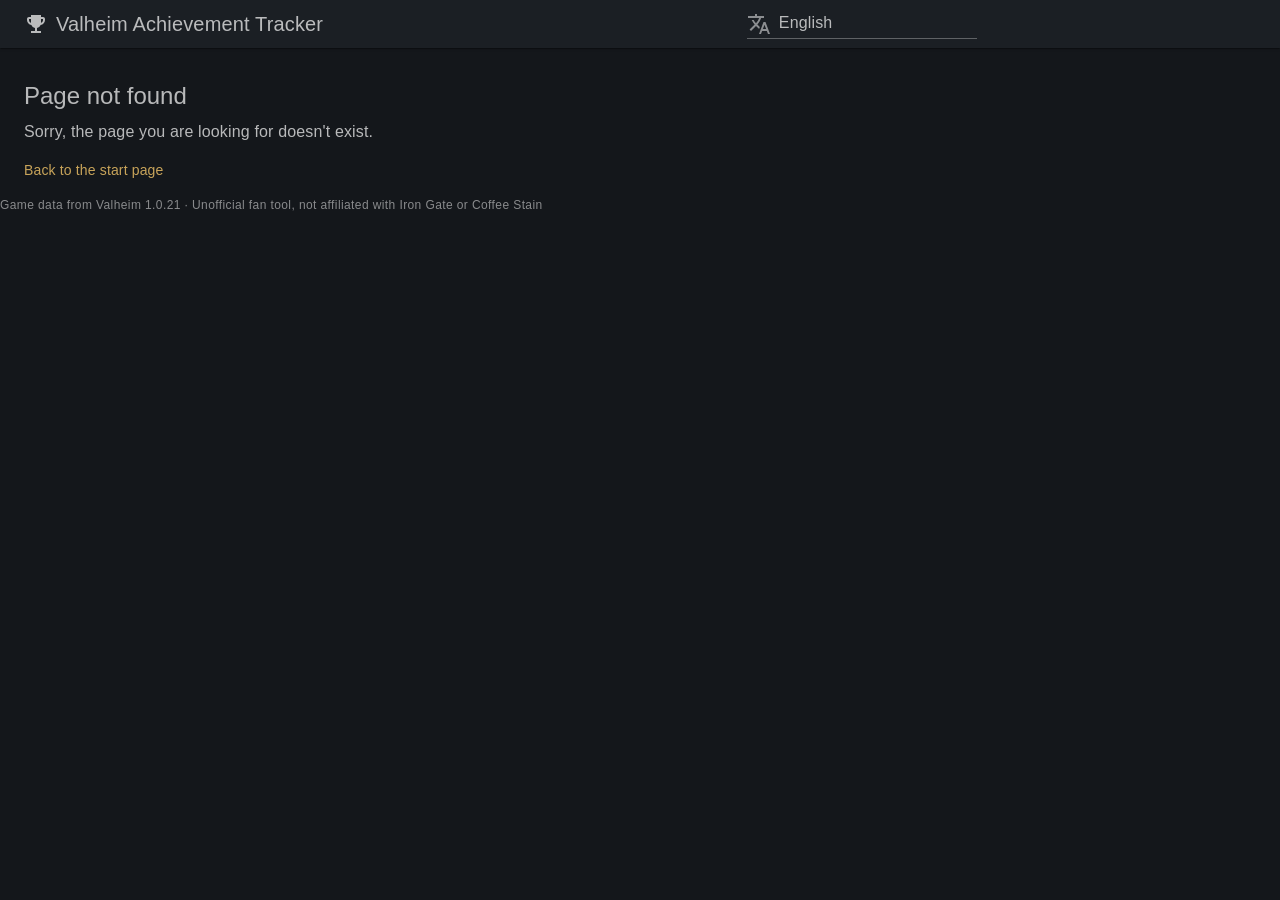
<file: index.html>
<!DOCTYPE html>
<html lang="en">

<head>
    <meta charset="utf-8" />
    <meta name="viewport" content="width=device-width, initial-scale=1.0" />
    <title>Valheim Achievement Tracker</title>
    <meta name="description" content="Check your Valheim achievement progress from your character save. Runs entirely in your browser." />
    <base href="/" />
    <link href="_framework/dotnet.f9obd7xeeu.js" rel="preload" as="script" fetchpriority="high" crossorigin="anonymous" integrity="sha256-bXch9rI0jQ+tEBh2Phg+76Idc58bIpOWzW2Vw9jaDv0=" />
    <link rel="manifest" href="manifest.webmanifest" />
    <link rel="icon" type="image/svg+xml" href="icon.svg" />
    <link rel="apple-touch-icon" href="icon-192.png" />
    <meta name="theme-color" content="#1b1f24" />
    <link rel="stylesheet" href="_content/MudBlazor/MudBlazor.min.css" />
    <link rel="stylesheet" href="css/app.css" />
    <script type="importmap">{
  "imports": {
    "./_framework/blazor.webassembly.js": "./_framework/blazor.webassembly.w3qd1tpl0e.js",
    "./_framework/dotnet.js": "./_framework/dotnet.f9obd7xeeu.js",
    "./_framework/dotnet.native.js": "./_framework/dotnet.native.nmj8svp824.js",
    "./_framework/dotnet.runtime.js": "./_framework/dotnet.runtime.v06hirbjsv.js"
  },
  "scopes": {},
  "integrity": {
    "./_framework/blazor.webassembly.js": "sha256-lDXsDYFgm62F+YUvxES7IOTCXYpiHpU3uR45YdC6mq4=",
    "./_framework/blazor.webassembly.w3qd1tpl0e.js": "sha256-lDXsDYFgm62F+YUvxES7IOTCXYpiHpU3uR45YdC6mq4=",
    "./_framework/dotnet.f9obd7xeeu.js": "sha256-bXch9rI0jQ+tEBh2Phg+76Idc58bIpOWzW2Vw9jaDv0=",
    "./_framework/dotnet.js": "sha256-bXch9rI0jQ+tEBh2Phg+76Idc58bIpOWzW2Vw9jaDv0=",
    "./_framework/dotnet.native.js": "sha256-oeLlCFKrFUTpY3tr7btUeo6qCzFilzMnFJ4LO0W+O9c=",
    "./_framework/dotnet.native.nmj8svp824.js": "sha256-oeLlCFKrFUTpY3tr7btUeo6qCzFilzMnFJ4LO0W+O9c=",
    "./_framework/dotnet.runtime.js": "sha256-QbnqrZGHtGq7wudS17/AYEPpH9JkphrsyVllD6JHmds=",
    "./_framework/dotnet.runtime.v06hirbjsv.js": "sha256-QbnqrZGHtGq7wudS17/AYEPpH9JkphrsyVllD6JHmds="
  }
}</script>
</head>

<body>
    <div id="app">
        <svg class="loading-progress">
            <circle r="40%" cx="50%" cy="50%" />
            <circle r="40%" cx="50%" cy="50%" />
        </svg>
        <div class="loading-progress-text"></div>
    </div>

    <div id="blazor-error-ui">
        An unhandled error has occurred.
        <a href="." class="reload">Reload</a>
        <span class="dismiss">🗙</span>
    </div>
    <script src="js/pwa.js"></script>
    <script src="js/editor.js"></script>
    <script src="_framework/blazor.webassembly.w3qd1tpl0e.js"></script>
    <script src="_content/MudBlazor/MudBlazor.min.js"></script>
</body>

</html>
</file>
<file: css/app.css>
.drop-zone {
    position: relative;
    border: 2px dashed var(--mud-palette-lines-inputs);
    transition: border-color .15s, background-color .15s;
}

    .drop-zone:hover, .drop-zone.dragging {
        border-color: var(--mud-palette-primary);
        background-color: rgba(200, 164, 90, 0.06);
    }

.drop-zone-input {
    position: absolute;
    inset: 0;
    opacity: 0;
    cursor: pointer;
    z-index: 2;
}

.demo-card {
    height: 100%;
    justify-content: flex-start;
    text-align: left;
    text-transform: none;
}

.save-locations table {
    border-collapse: collapse;
    font-size: .75rem;
    margin: 4px 0;
}

    .save-locations th, .save-locations td {
        padding: 2px 12px 2px 0;
        text-align: left;
        vertical-align: top;
    }

    .save-locations th {
        font-weight: 500;
        white-space: nowrap;
    }

    .save-locations code {
        word-break: break-all;
        user-select: all;
    }

.achievement-card {
    cursor: pointer;
    height: 100%;
    transition: border-color .15s, transform .15s;
}

    .achievement-card:hover {
        border-color: var(--mud-palette-primary);
        transform: translateY(-1px);
    }

    .achievement-card.met {
        border-color: rgba(200, 164, 90, 0.55);
    }

.language-select {
    max-width: 230px;
    flex: 0 0 auto;
}

.requirement-table td {
    vertical-align: middle;
}

.material-section-toggle {
    display: inline-flex;
    align-items: center;
    gap: 4px;
    padding: 2px 0;
    background: none;
    border: none;
    font: inherit;
    font-size: 0.875rem;
    cursor: pointer;
}

    .material-section-toggle:hover {
        color: var(--mud-palette-primary) !important;
    }

.material-grid {
    display: grid;
    grid-template-columns: repeat(auto-fill, minmax(200px, 1fr));
    column-gap: 24px;
    font-size: 0.875rem;
}

    .material-grid .material-cell {
        display: flex;
        justify-content: space-between;
        gap: 8px;
        border-bottom: 1px solid var(--mud-palette-lines-default);
        padding: 2px 0;
    }

        .material-grid .material-cell span:last-child {
            font-variant-numeric: tabular-nums;
            white-space: nowrap;
        }

.raw-table td, .raw-table th {
    vertical-align: top;
}

.raw-table code {
    font-size: 0.8em;
    opacity: 0.75;
    word-break: break-all;
}

.raw-table .raw-long {
    white-space: pre-line;
    min-width: 280px;
    max-width: 640px;
}

.raw-table .raw-group td {
    font-weight: 600;
    color: var(--mud-palette-primary);
    padding-top: 12px;
}

.share-link textarea {
    font-family: Consolas, monospace;
    font-size: 0.8em;
    word-break: break-all;
}

.inventory-grid {
    display: grid;
    grid-template-columns: repeat(8, minmax(0, 1fr));
    gap: 4px;
}

.inventory-cell {
    position: relative;
    aspect-ratio: 1;
    border: 1px solid var(--mud-palette-lines-default);
    border-radius: 4px;
    background: rgba(255, 255, 255, 0.03);
    padding: 4px;
    display: flex;
    align-items: center;
    justify-content: center;
    text-align: center;
    overflow: hidden;
}

    .inventory-cell.empty {
        background: transparent;
        opacity: 0.4;
    }

    .inventory-cell.equipped {
        border: 2px solid var(--mud-palette-primary);
    }

    .inventory-cell.cheated {
        border: 2px solid var(--mud-palette-error);
        background: rgba(244, 67, 54, 0.12);
    }

.inventory-name {
    font-size: 0.72rem;
    line-height: 1.1;
    display: -webkit-box;
    -webkit-line-clamp: 3;
    -webkit-box-orient: vertical;
    overflow: hidden;
}

.inventory-quality, .inventory-stack {
    position: absolute;
    font-size: 0.7rem;
    font-weight: 600;
}

.inventory-quality {
    top: 2px;
    left: 4px;
    color: var(--mud-palette-primary);
}

.inventory-stack {
    bottom: 2px;
    right: 4px;
}

.inventory-grid .mud-tooltip-root {
    display: block;
}

.inventory-grid.editable .inventory-cell, .editable {
    cursor: pointer;
}

    .inventory-grid.editable .inventory-cell:hover, .editable:hover {
        outline: 1px dashed var(--mud-palette-warning);
    }

.edit-bar, .edit-panel {
    border-color: var(--mud-palette-warning) !important;
}

.edit-change-list {
    margin: 0;
    padding-left: 1.5em;
    font-size: 0.85rem;
}

.raw-table .raw-actions {
    white-space: nowrap;
    width: 1%;
}

.item-picker {
    max-height: 55vh;
    overflow-y: auto;
}

.item-picker-group {
    position: sticky;
    top: 0;
    z-index: 1;
    padding: 6px 2px 4px;
    font-weight: 600;
    color: var(--mud-palette-primary);
    background: var(--mud-palette-surface);
}

.item-picker-grid {
    display: grid;
    grid-template-columns: repeat(auto-fill, minmax(150px, 1fr));
    gap: 4px;
    margin-bottom: 8px;
}

.item-tile {
    display: flex;
    flex-direction: column;
    padding: 4px 6px;
    border: 1px solid var(--mud-palette-lines-default);
    border-radius: 4px;
    cursor: pointer;
    min-width: 0;
}

    .item-tile:hover {
        border-color: var(--mud-palette-primary);
        background: rgba(200, 164, 90, 0.08);
    }

    .item-tile.exists {
        border-style: dashed;
        border-color: var(--mud-palette-success);
    }

    .item-tile.disabled {
        opacity: 0.45;
        cursor: default;
    }

        .item-tile.disabled:hover {
            border-color: var(--mud-palette-success);
            background: transparent;
        }

    .item-tile.custom {
        border-color: var(--mud-palette-warning);
    }

.item-tile-name {
    font-size: 0.8rem;
    line-height: 1.2;
    overflow: hidden;
    text-overflow: ellipsis;
    white-space: nowrap;
}

.item-tile-prefab {
    font-size: 0.65rem;
    opacity: 0.6;
    overflow: hidden;
    text-overflow: ellipsis;
    white-space: nowrap;
}

/* Levels a skill's usage counter makes plausible, drawn under the level slider. */
.skill-range {
    position: relative;
    height: 8px;
    margin-top: 2px;
    border-radius: 4px;
    background: var(--mud-palette-action-disabled-background);
}

.skill-range-band {
    position: absolute;
    top: 0;
    bottom: 0;
    border-radius: 4px;
    background: var(--mud-palette-success);
    opacity: 0.7;
}

.skill-range-marker {
    position: absolute;
    top: -3px;
    width: 3px;
    height: 14px;
    margin-left: -1px;
    border-radius: 1px;
    background: var(--mud-palette-primary);
}

    .skill-range-marker.out {
        background: var(--mud-palette-warning);
    }

.summary-ring {
    position: relative;
    width: 70px;
    height: 70px;
}

    .summary-ring .mud-progress-circular {
        position: absolute;
        inset: 0;
        width: 70px !important;
        height: 70px !important;
    }

.summary-ring-track {
    color: var(--mud-palette-lines-default);
}

.summary-ring-label {
    position: absolute;
    inset: 0;
    display: flex;
    align-items: center;
    justify-content: center;
}

/* MudToggleGroup sets equal-width grid columns inline; size them to their labels instead. */
.status-filter {
    grid-template-columns: none !important;
    grid-auto-flow: column;
    grid-auto-columns: auto;
    width: auto;
}

    .status-filter .mud-toggle-item {
        white-space: nowrap;
        padding: 4px 16px !important;
        min-width: 72px;
    }

.valid.modified:not([type=checkbox]) {
    outline: 1px solid #26b050;
}

.invalid {
    outline: 1px solid red;
}

.validation-message {
    color: red;
}

#blazor-error-ui {
    color-scheme: light only;
    background: lightyellow;
    bottom: 0;
    box-shadow: 0 -1px 2px rgba(0, 0, 0, 0.2);
    box-sizing: border-box;
    display: none;
    left: 0;
    padding: 0.6rem 1.25rem 0.7rem 1.25rem;
    position: fixed;
    width: 100%;
    z-index: 1000;
}

    #blazor-error-ui .dismiss {
        cursor: pointer;
        position: absolute;
        right: 0.75rem;
        top: 0.5rem;
    }

.blazor-error-boundary {
    background: url([data-uri]) no-repeat 1rem/1.8rem, #b32121;
    padding: 1rem 1rem 1rem 3.7rem;
    color: white;
}

    .blazor-error-boundary::after {
        content: "An error has occurred."
    }

.loading-progress {
    position: absolute;
    display: block;
    width: 8rem;
    height: 8rem;
    inset: 20vh 0 auto 0;
    margin: 0 auto 0 auto;
}

    .loading-progress circle {
        fill: none;
        stroke: #e0e0e0;
        stroke-width: 0.6rem;
        transform-origin: 50% 50%;
        transform: rotate(-90deg);
    }

        .loading-progress circle:last-child {
            stroke: #1b6ec2;
            stroke-dasharray: calc(3.141 * var(--blazor-load-percentage, 0%) * 0.8), 500%;
            transition: stroke-dasharray 0.05s ease-in-out;
        }

.loading-progress-text {
    position: absolute;
    text-align: center;
    font-weight: bold;
    inset: calc(20vh + 3.25rem) 0 auto 0.2rem;
}

    .loading-progress-text:after {
        content: var(--blazor-load-percentage-text, "Loading");
    }

code {
    color: #c02d76;
}

.form-floating > .form-control-plaintext::placeholder, .form-floating > .form-control::placeholder {
    color: var(--bs-secondary-color);
    text-align: end;
}

.form-floating > .form-control-plaintext:focus::placeholder, .form-floating > .form-control:focus::placeholder {
    text-align: start;
}
</file>
